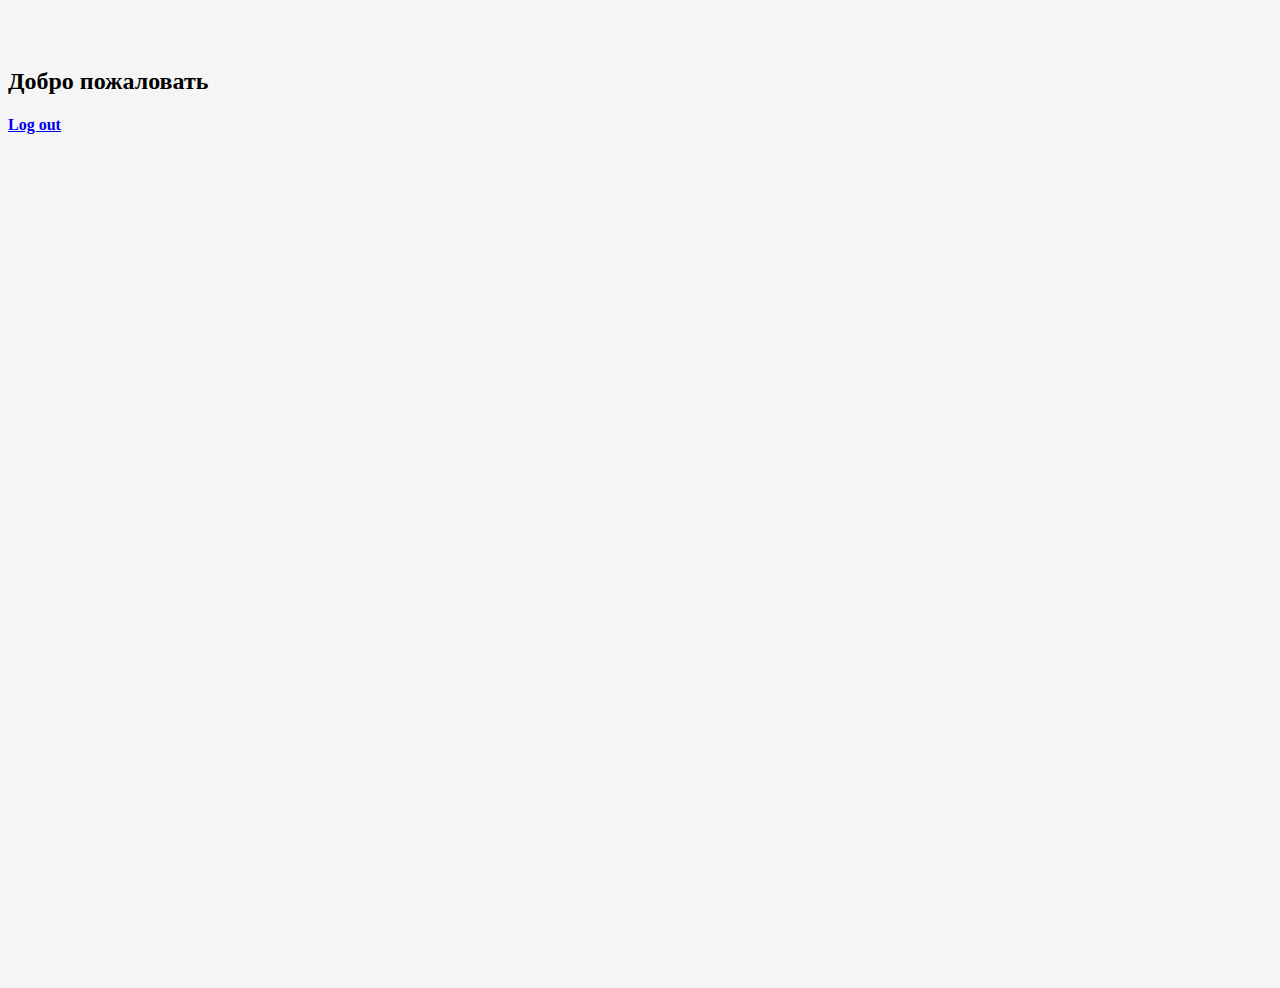
<file: src/main/resources/templates/users/index.html>
<!DOCTYPE html>
<html xmlns:th="http://www.thymeleaf.org"
      xmlns:sec="https://www.thymeleaf.org/thymeleaf-extras-springsecurity5">
<head>
    <meta charset="UTF-8">
    <title>Приветствие</title>
    <meta http-equiv="Content-Type" content="text/html; charset=UTF-8"/>
    <link rel="stylesheet" href="https://stackpath.bootstrapcdn.com/bootstrap/5.0.0-alpha1/css/bootstrap.min.css"
          integrity="sha384-r4NyP46KrjDleawBgD5tp8Y7UzmLA05oM1iAEQ17CSuDqnUK2+k9luXQOfXJCJ4I" crossorigin="anonymous">
    <link rel="stylesheet" href="https://bootstrap5.ru/css/docs.css">

    <link href="../../static/css/signin.css" th:href="@{/css/signin.css}" rel="stylesheet" />
</head>
<body>
<div>
    <div sec:authorize="isAuthenticated()">
        <h2> Добро пожаловать</h2>
    </div>

    <h4><a href="/logout">Log out</a></h4>

</div>
</body>
</html>
</file>
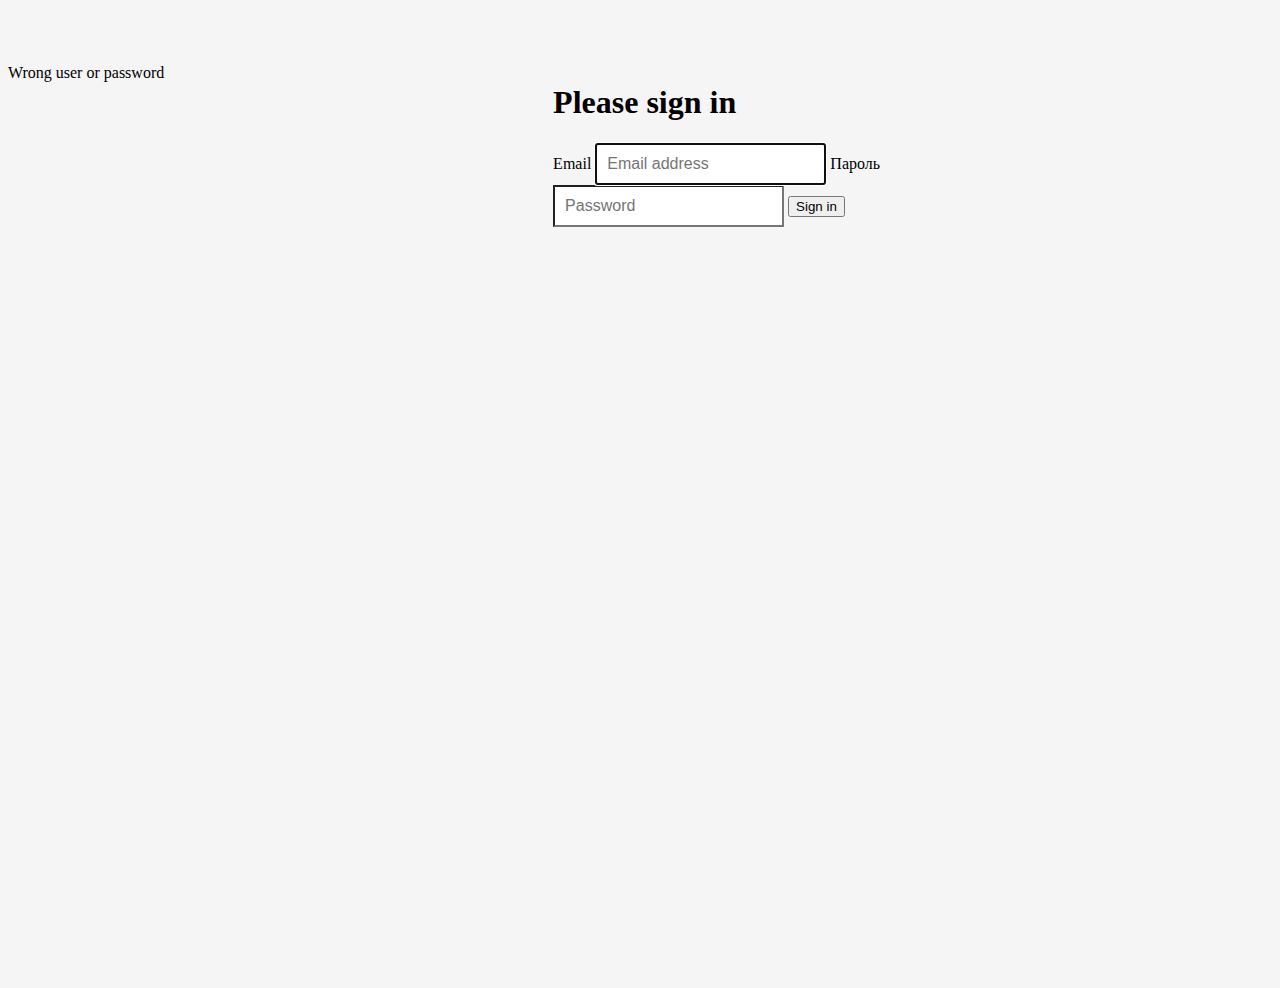
<file: src/main/resources/templates/login.html>
<!DOCTYPE html>
<html lang="en"
      xmlns:th="http://www.thymeleaf.org">
<head>
  <meta charset="utf-8">
  <meta name="viewport" content="width=device-width, initial-scale=1">
  <meta name="robots" content="index, follow">

  <title>Login page</title>
      <!-- Bootstrap core CSS -->
      <link rel="stylesheet" href="https://stackpath.bootstrapcdn.com/bootstrap/5.0.0-alpha1/css/bootstrap.min.css"
            integrity="sha384-r4NyP46KrjDleawBgD5tp8Y7UzmLA05oM1iAEQ17CSuDqnUK2+k9luXQOfXJCJ4I" crossorigin="anonymous">
      <link rel="stylesheet" href="https://bootstrap5.ru/css/docs.css">
  <meta name="theme-color" content="#7952b3">

  <style>
    .bd-placeholder-img {
      font-size: 1.125rem;
      text-anchor: middle;
      -webkit-user-select: none;
      -moz-user-select: none;
      -ms-user-select: none;
      user-select: none;
    }

    @media (min-width: 768px) {
      .bd-placeholder-img-lg {
        font-size: 3.5rem;
      }
    }
  </style>

  <link href="../static/css/signin.css" th:href="@{/css/signin.css}" rel="stylesheet" />
</head>
<body class="text-center">

<p th:if="${loginError}">Wrong user or password</p>

<form th:action="@{/login}" method="post" class="form-signin">
  <h1 class="h4 mb-3 font-weight-bold">Please sign in</h1>

  <label for="username" class="sr-only">Email</label>
  <input type="email" id="username" class="form-control" placeholder="Email address" required="" autofocus="" name="username">

  <label for="password" class="sr-only">Пароль</label>
  <input type="password" id="password" class="form-control" placeholder="Password" required="" name="password">
  <button class="btn btn-lg btn-primary btn-block" type="submit">Sign in</button>

</form>
</body>
</html>
</file>
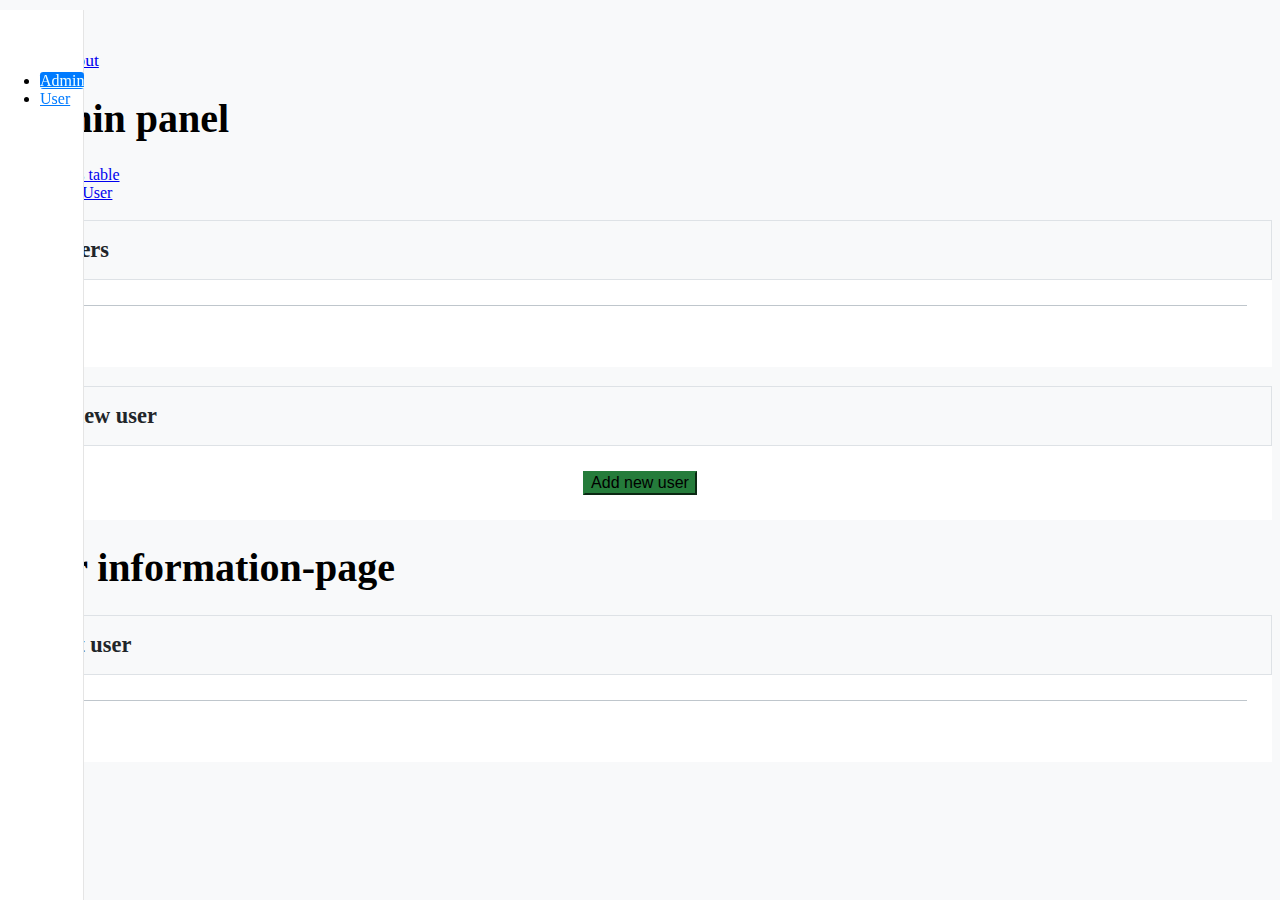
<file: src/main/resources/templates/users/admin-panel.html>
<!DOCTYPE html>
<html lang="en"
      xmlns:th="http://www.thymeleaf.org"
      xmlns:sec="https://www.thymeleaf.org/thymeleaf-extras-springsecurity5">

<head>
    <meta charset="utf-8">
    <meta name="viewport" content="width=device-width, initial-scale=1">
    <meta name="robots" content="index, follow">
    <title>Admin panel</title>
    <!-- Bootstrap core CSS -->

    <link rel="stylesheet" href="https://stackpath.bootstrapcdn.com/bootstrap/5.0.0-alpha1/css/bootstrap.min.css"
          integrity="sha384-r4NyP46KrjDleawBgD5tp8Y7UzmLA05oM1iAEQ17CSuDqnUK2+k9luXQOfXJCJ4I" crossorigin="anonymous">
    <link rel="stylesheet" href="https://bootstrap5.ru/css/docs.css">


    <meta name="theme-color" content="#7952b3">

    <style>
        .bd-placeholder-img {
            font-size: 1.125rem;
            text-anchor: middle;
            -webkit-user-select: none;
            -moz-user-select: none;
            -ms-user-select: none;
            user-select: none;
        }

        @media (min-width: 768px) {
            .bd-placeholder-img-lg {
                font-size: 3.5rem;
            }
        }
    </style>

        <link href="../../static/css/admin-panel.css" th:href="@{/css/admin-panel.css}" rel="stylesheet"/>


</head>

<body>
<nav class="navbar navbar-dark sticky-top bg-dark flex-md-nowrap p-0 shadow">
    <p id="userHeaderInfo" class="nav_caption">

    </p>

    <ul class="navbar-nav px-3">
        <li class="nav-item text-nowrap">
            <a class="nav-link nav_logout" href="/logout">Logout</a>
        </li>
    </ul>
</nav>

<div class="container-fluid">
    <div class="row">

        <nav id="sidebarMenu" class="col-md-3 col-lg-2 d-md-block sidebar collapse">
            <div class="position-sticky pt-3">
                <ul class="nav flex-column">
                    <li sec:authorize="hasRole('ROLE_ADMIN')" class="nav-item">
                        <a class="nav-link active" aria-current="page" data-toggle="tab" href="#admin-panel">
                            <span data-feather="admin"></span>
                            Admin
                        </a>
                    </li>
                    <li class="nav-item">
                        <a class="nav-link" data-toggle="tab" href="#user-page">
                            <span data-feather="user"></span>
                            User
                        </a>
                    </li>
                </ul>
            </div>
        </nav>

        <main class="col-md-9 ml-sm-auto col-lg-10 px-md-4 tab-content">


            <!-- admin-panel----------------------------------------------------------------------------------------- -->
            <div sec:authorize="hasRole('ROLE_ADMIN')" id="admin-panel" class="tab-pane in active">

                <div class="d-flex justify-content-between flex-wrap flex-md-nowrap align-items-center">
                    <h1 class="admin-panel">Admin panel</h1>
                </div>

                <!---вкладки на админ панели------------------------------------------------------------------------ -->
                <ul class="nav nav-tabs">
                    <li class="nav-item">
                        <a class="nav-link active users-table" aria-current="page" data-toggle="tab" href="#users-table">Users
                            table</a>
                    </li>
                    <li class="nav-item">
                        <a class="nav-link create-user" data-toggle="tab" href="#new-user">New User</a>
                    </li>
                </ul>
                <!-- ----------------------------таблица пользователей--------------------------- -->
                <div class="tab-content">

                    <div id="users-table" class="users-table tab-pane in active">
                        <h2 class="caption">All users</h2>
                        <div id = "table-container" class="table-container">

                            <table class="table table-striped">
                                <thead>
                                <tr>
                                    <td th:text="Id"/>
                                    <td th:text="Name"/>
                                    <td th:text="LastName"/>
                                    <td th:text="Age"/>
                                    <td th:text="Email"/>
                                    <td th:text="Role"/>
                                    <td th:text="Edit"/>
                                    <td th:text="Delete"/>

                                </tr>
                                </thead>
                                <tbody>

                                </tbody>
                            </table>
                        </div>
                    </div>
                    <div id="new-user" class="create-user tab-pane fade">
                        <h2 class="caption">Add new user</h2>
                        <div class="table-container user-container">
                            <form class="add-user-post-form">

                                <div th:insert="/users/fragments/form-fields :: form-fields"></div>
                                <button class="btn btn-lg btn-primary btn-green" type="submit">Add new user</button>
                            </form>
                        </div>
                    </div>
                </div>
            </div>

            <div id="user-page" class="tab-pane fade">
                <div class="d-flex justify-content-between flex-wrap flex-md-nowrap align-items-center">
                    <h1 class="admin-panel">User information-page</h1>
                </div>

                <h2 class="caption">About user</h2>
                <div class="table-container">

                    <table id = "user-info-table" class="table table-striped">
                        <thead>
                        <tr>
                            <td th:text="Id"/>
                            <td th:text="Name"/>
                            <td th:text="LastName"/>
                            <td th:text="Age"/>
                            <td th:text="Email"/>
                            <td th:text="Role"/>
                        </tr>
                        </thead>
                        <tbody>


                        </tbody>
                    </table>

                </div>
            </div>

        </main>

    </div>
</div>


<script src="https://stackpath.bootstrapcdn.com/bootstrap/5.0.0-alpha1/js/bootstrap.bundle.min.js"></script>
<script src = "../../static/js/main.js" th:src="@{/js/main.js}" ></script>
   <script src = "../../static/js/admin.js" th:src="@{/js/admin.js}" ></script>
</body>

</html>
</file>
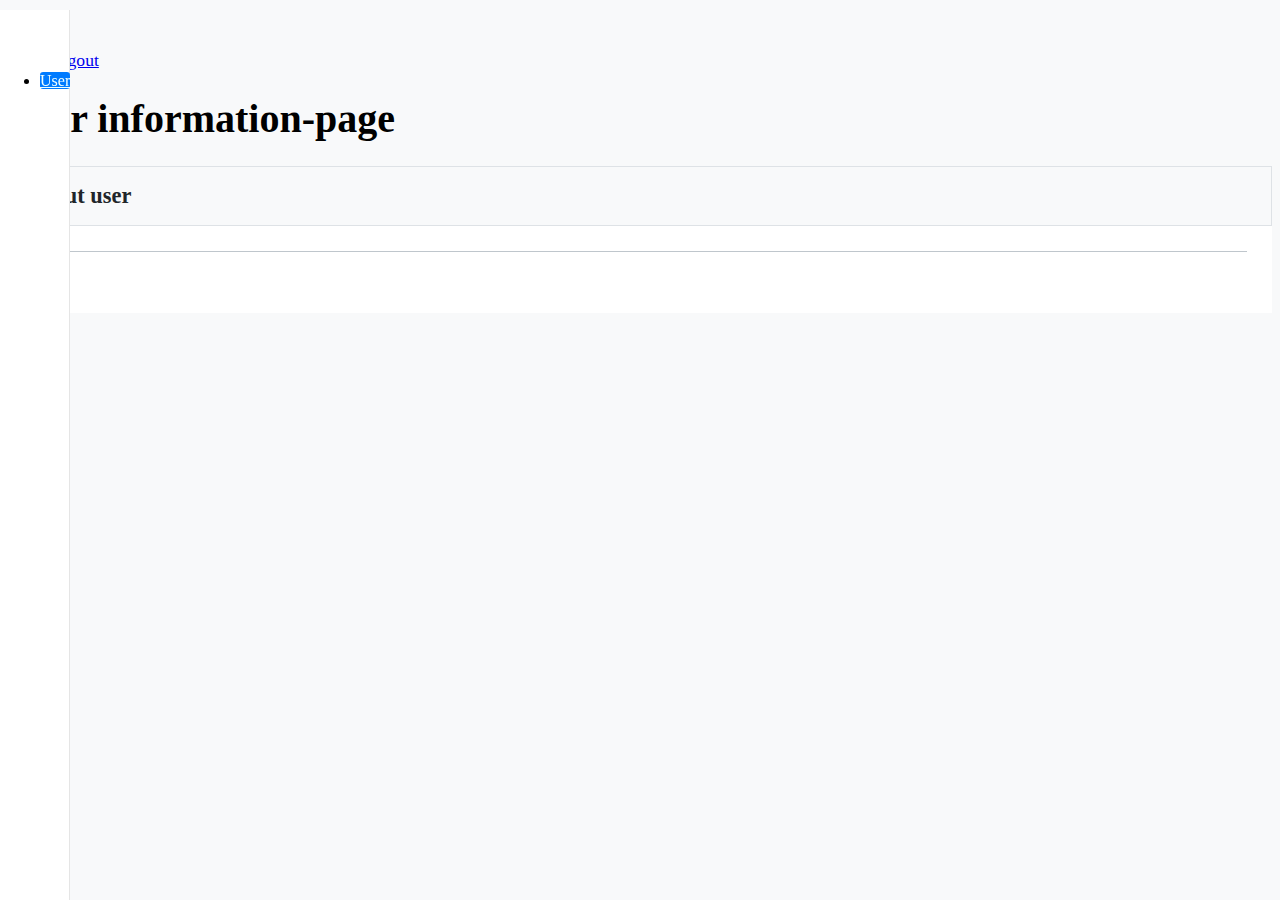
<file: src/main/resources/templates/users/user-page.html>
<!DOCTYPE html>
<html lang="en"
      xmlns:th="http://www.thymeleaf.org"
      xmlns:sec="https://www.thymeleaf.org/thymeleaf-extras-springsecurity5">

<head>
    <meta charset="utf-8">
    <meta name="viewport" content="width=device-width, initial-scale=1">
    <meta name="robots" content="index, follow">
    <title>User page</title>
    <!-- Bootstrap core CSS -->

    <link rel="stylesheet" href="https://stackpath.bootstrapcdn.com/bootstrap/5.0.0-alpha1/css/bootstrap.min.css"
          integrity="sha384-r4NyP46KrjDleawBgD5tp8Y7UzmLA05oM1iAEQ17CSuDqnUK2+k9luXQOfXJCJ4I" crossorigin="anonymous">
    <link rel="stylesheet" href="https://bootstrap5.ru/css/docs.css">

    <meta name="theme-color" content="#7952b3">

    <style>
        .bd-placeholder-img {
            font-size: 1.125rem;
            text-anchor: middle;
            -webkit-user-select: none;
            -moz-user-select: none;
            -ms-user-select: none;
            user-select: none;
        }

        @media (min-width: 768px) {
            .bd-placeholder-img-lg {
                font-size: 3.5rem;
            }
        }
    </style>

    <link href="../../static/css/admin-panel.css" th:href="@{/css/admin-panel.css}" rel="stylesheet"/>

</head>

<body>
<nav class="navbar navbar-dark sticky-top bg-dark flex-md-nowrap p-0 shadow">
    <p id="userHeaderInfo" class="nav_caption">

    </p>

    <ul class="navbar-nav px-3">
        <li class="nav-item text-nowrap">
            <a class="nav-link nav_logout" href="/logout">Logout</a>
        </li>
    </ul>
</nav>

<div class="container-fluid">
    <div class="row">

        <nav id="sidebarMenu" class="col-md-3 col-lg-2 d-md-block sidebar collapse">
            <div class="position-sticky pt-3">
                <ul class="nav flex-column">
                    <li class="nav-item">
                        <a class="nav-link active" data-toggle="tab" href="#user-page">
                            <span data-feather="user"></span>
                            User
                        </a>
                    </li>
                </ul>
            </div>
        </nav>

        <main class="col-md-9 ml-sm-auto col-lg-10 px-md-4 tab-content">

            <div id="user-page" class="tab-pane in active">
<!--                <div th:include="/users/fragments/user-page :: user-page(currentUser=${currentUser})"></div>-->

                <div class="d-flex justify-content-between flex-wrap flex-md-nowrap align-items-center">
                    <h1 class="admin-panel">User information-page</h1>
                </div>

                <h2 class="caption">About user</h2>
                <div class="table-container">

                    <table id = "user-info-table" class="table table-striped">
                        <thead>
                        <tr>
                            <td th:text="Id"/>
                            <td th:text="Name"/>
                            <td th:text="LastName"/>
                            <td th:text="Age"/>
                            <td th:text="Email"/>
                            <td th:text="Role"/>
                        </tr>
                        </thead>
                        <tbody>

                        </tbody>
                    </table>

                </div>


            </div>
        </main>

    </div>
</div>

<script src="https://stackpath.bootstrapcdn.com/bootstrap/5.0.0-alpha1/js/bootstrap.bundle.min.js"></script>
<script src = "../../static/js/main.js" th:src="@{/js/main.js}" ></script>

</body>

</html>
</file>
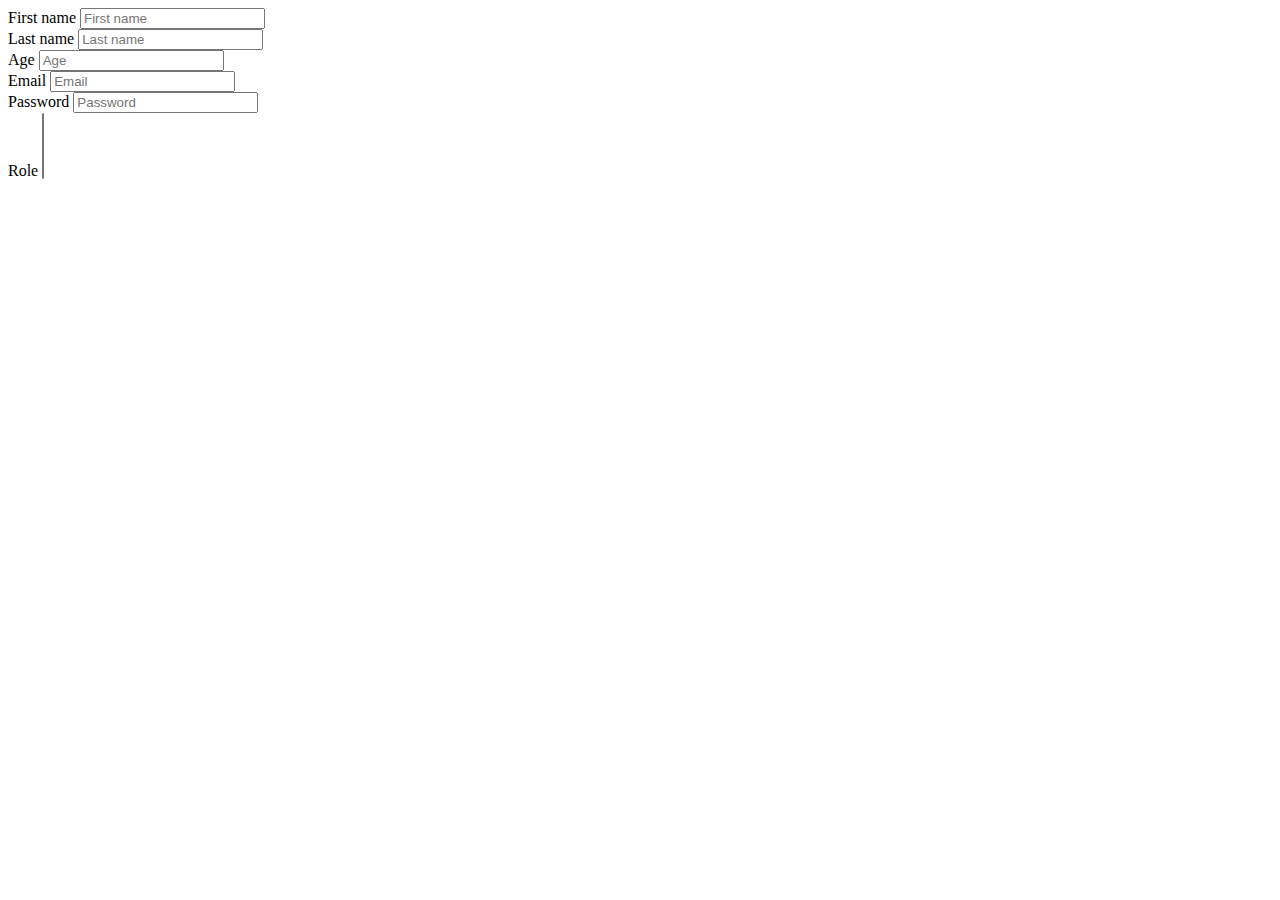
<file: src/main/resources/templates/users/fragments/form-fields.html>
<!DOCTYPE html>
<html lang="en"
      xmlns:th="http://www.thymeleaf.org">
<head>
    <meta charset="UTF-8">
    <title>Form fields</title>
</head>
<body>
<div th:fragment="form-fields">
      <div>
        <label for="name" class="form-label">First name</label>
        <input type="text" id="name" class="form-control"
               placeholder="First name" required>
    </div>


    <div>
        <label for="surname" class="form-label">Last name</label>
        <input type="text" id="surname" class="form-control"
               placeholder="Last name" required>
    </div>


    <div>
        <label for="age" class="form-label">Age</label>
        <input type="text" id="age" class="form-control" placeholder="Age"
               required>
    </div>

    <div>
        <label for="email" class="form-label">Email</label>
        <input type="text" id="email" class="form-control"
               placeholder="Email" required>
    </div>

    <div>
        <label for="pass" class="form-label">Password</label>
        <input type="password" id="pass" class="form-control"
               placeholder="Password">
    </div>

    <div class="mb-3">
        <label for="allRoles" class="form-label">Role</label>
        <select class="form-select" id="allRoles" name="allRoles"
                multiple>

        </select>
    </div>
</div>
</body>
</html>
</file>
